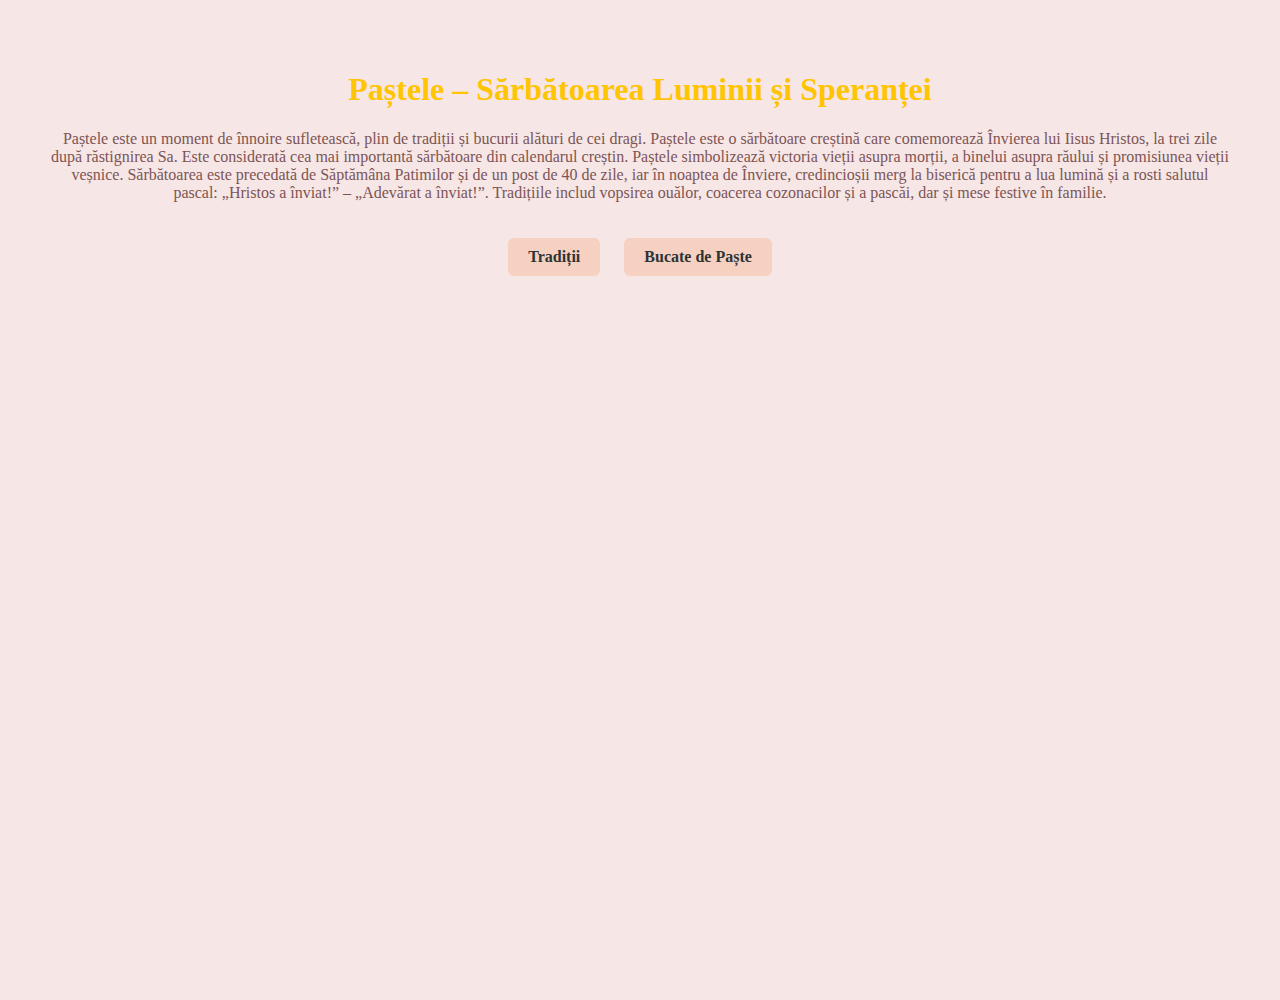
<file: index.html>
<!DOCTYPE html>
<html lang="ro">
<head>
  <meta charset="UTF-8">
  <title>Paștele – Sărbătoare a Luminii</title>
  <link rel="stylesheet" href="css/style.css">
</head>
<body class="home">
  <div class="overlay">
    <h1>Paștele – Sărbătoarea Luminii și Speranței</h1>
    <p>Paștele este un moment de înnoire sufletească, plin de tradiții și bucurii alături de cei dragi.
        
        Paștele este o sărbătoare creștină care comemorează Învierea lui Iisus Hristos, la trei zile după răstignirea Sa. Este considerată cea mai importantă sărbătoare din calendarul creștin. Paștele simbolizează victoria vieții asupra morții, a binelui asupra răului și promisiunea vieții veșnice.

Sărbătoarea este precedată de Săptămâna Patimilor și de un post de 40 de zile, iar în noaptea de Înviere, credincioșii merg la biserică pentru a lua lumină și a rosti salutul pascal: „Hristos a înviat!” – „Adevărat a înviat!”. Tradițiile includ vopsirea ouălor, coacerea cozonacilor și a pascăi, dar și mese festive în familie.
    </p>
    <div class="buttons">
      <a href="traditii.html" class="button">Tradiții</a>
      <a href="bucate.html" class="button">Bucate de Paște</a>
    </div>
  </div>
</body>
</html>
</file>
<file: css/style.css>
body {
    margin: 0;
    font-family: 'Times New Roman', Times, serif;
    background-size: cover;
    background-position: center;
    color: #7c5555;
  }
  
  .overlay {
    background-color: rgba(241, 213, 213, 0.6);
    padding: 50px;
    min-height: 100vh;
    text-align: center;
  }
  
  .home {
    background-image: url('https://media.istockphoto.com/id/1473272808/ro/fotografie/o-colec%C8%9Bie-de-ou%C4%83-de-pa%C8%99te-pictate-care-s%C4%83rb%C4%83toresc-un-pa%C8%99te-fericit-%C3%AEntr-o-zi-de.jpg?s=612x612&w=0&k=20&c=-icRCghRI9MY1XwwMatUOEcyrYSF6ajDKT8VYWuRfWQ='); /* fundal Paște */
  }
  .traditie {
    display: flex;
    align-items: center;
    margin: 20px auto;
    max-width: 800px;
    background-color: rgba(235, 181, 181, 0.15);
    border-radius: 12px;
    padding: 20px;
    gap: 20px;
  }
  
  .traditie img {
    width: 200px;
    border-radius: 10px;
  }
  
  .traditie p {
    color: #7e5252;
    text-align: left;
  }
  
  
  
  h1, h2 {
    color: #ffc402;
  }
  
  ul {
    list-style-type: square;
    text-align: left;
    max-width: 600px;
    margin: auto;
    padding-left: 20px;
  }
  
  .button {
    display: inline-block;
    margin: 20px 10px;
    padding: 10px 20px;
    background-color: #f6d1c1;
    color: #2d3436;
    text-decoration: none;
    border-radius: 6px;
    transition: 0.3s;
    font-weight: bold;
  }
  
  .button:hover {
    background-color: #fdcb6e;
    color: #000;
  }
  
  .dish {
    display: flex;
    align-items: center;
    background-color: rgba(255, 255, 255, 0.15);
    margin: 20px auto;
    max-width: 900px;
    padding: 20px;
    border-radius: 12px;
  }
  
  .dish img {
    width: 200px;
    border-radius: 10px;
    margin-right: 20px;
  }
  
  .dish div {
    text-align: left;
  }
</file>
